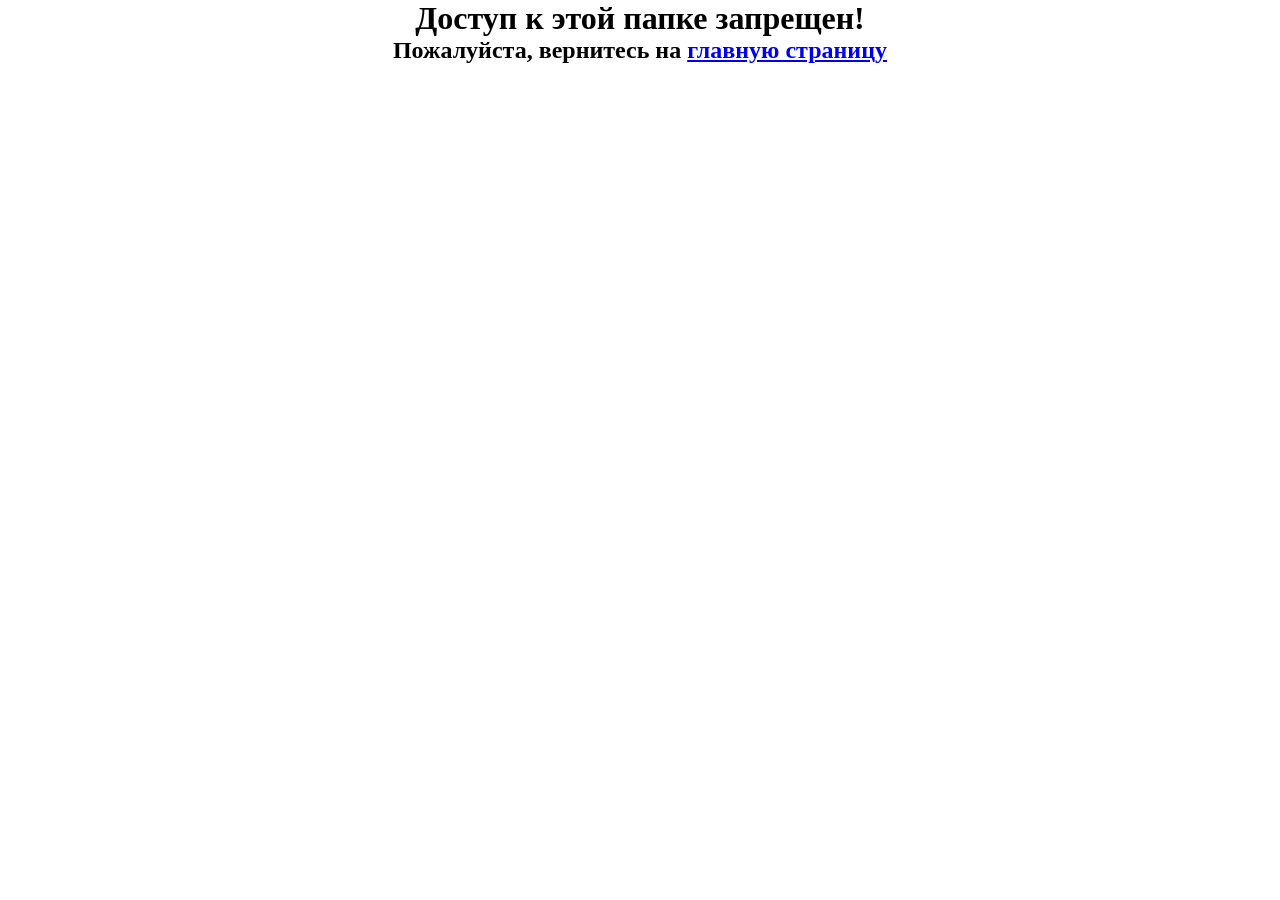
<file: adminPHP/index.html>
<!DOCTYPE html>
<html>
<head>
	<meta charset="utf-8">
	<title>Доступ запрещен!</title>

	<style type="text/css">
		* {
			margin: 0;
			padding: 0;
			box-sizing: 0;
		}
		body {
			display: flex;
			align-items: center;
			flex-direction: column;
		}
	</style>
</head>
<body>
<h1>Доступ к этой папке запрещен!</h1>
<h2>Пожалуйста, вернитесь на <a href="/">главную страницу</a></h2>
</body>
</html>
</file>
